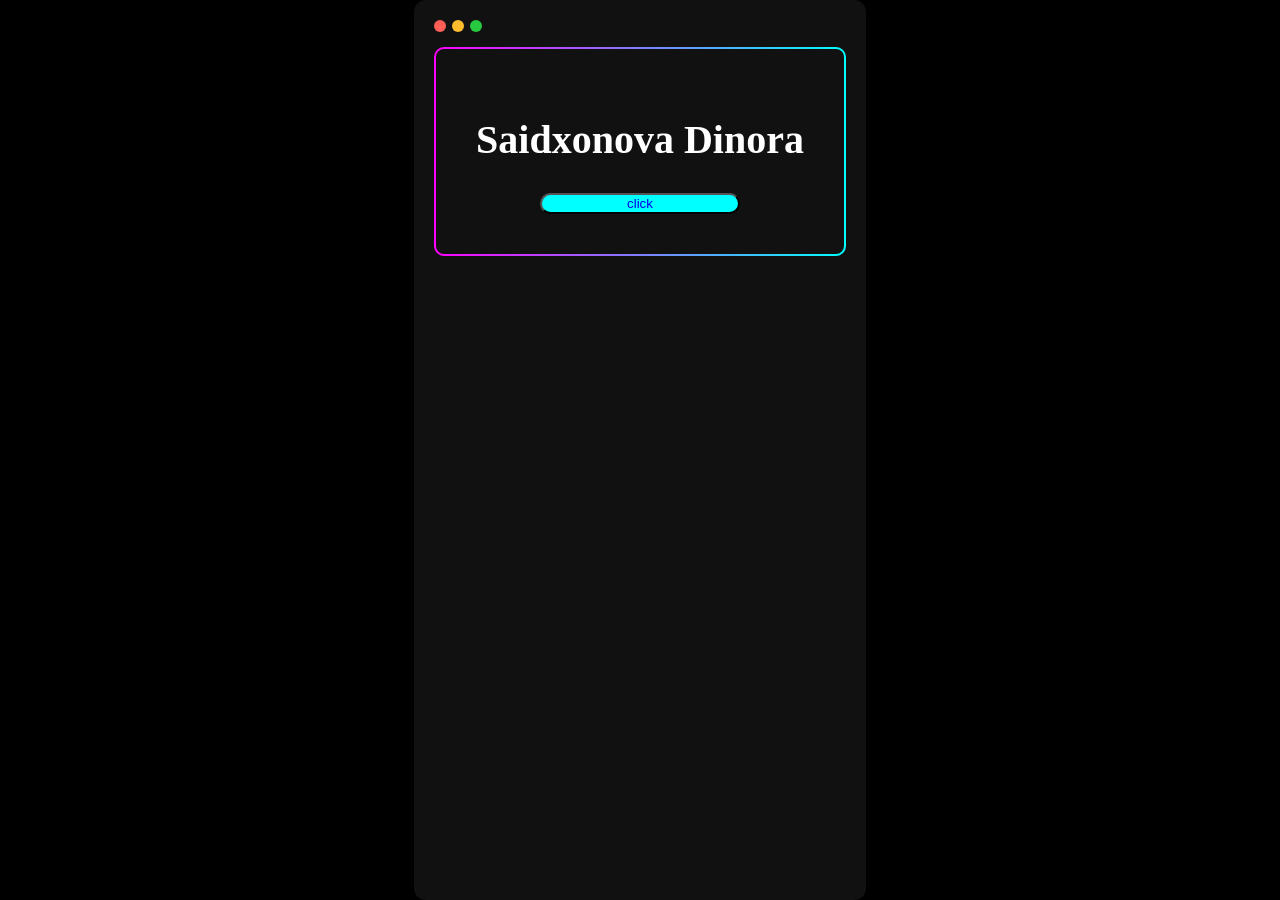
<file: docs/index.html>
<!DOCTYPE html>
<html lang="en">
<head>
    <meta charset="UTF-8">
    <meta name="viewport" content="width=device-width, initial-scale=1.0">
    <title>Electric Border</title>
    <link rel="stylesheet" href="style.css">
    <style>
        button{
            width: 200px;
            border-radius: 30px;
            background-color: rgb(0, 255, 255);
        }
        a{
             text-decoration: none;
        }
    </style>
</head>
<body>
    
<div class="window">
   <div class="header">
    <span class="red"></span>
    <span class="yellow"></span>
    <span class="green"></span>
   </div>
   <div class="card">
    <h1>Saidxonova Dinora</h1>
    <center>
        <button>  <a href="2.html">click</a></button>
</center>
   </div>
</div>

</body>
</html>
</file>
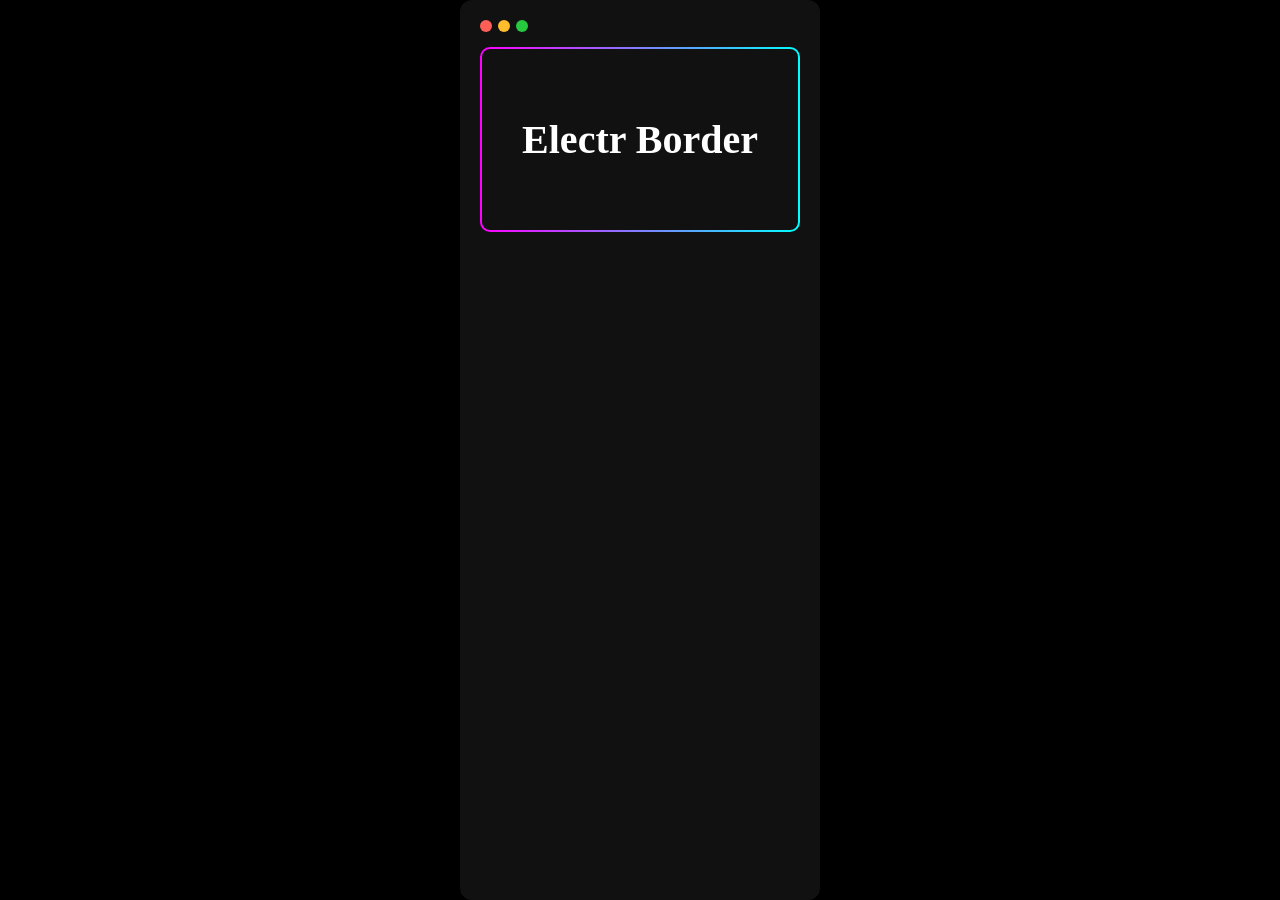
<file: WORK ME/index.html>
<!DOCTYPE html>
<html lang="en">
<head>
    <meta charset="UTF-8">
    <meta name="viewport" content="width=device-width, initial-scale=1.0">
    <title>Electric Border</title>
    <link rel="stylesheet" href="style.css">
</head>
<body>
    
<div class="window">
   <div class="header">
    <span class="red"></span>
    <span class="yellow"></span>
    <span class="green"></span>
   </div>
   <div class="card">
    <h1>Electr Border</h1>
   </div>
</div>

</body>
</html>
</file>
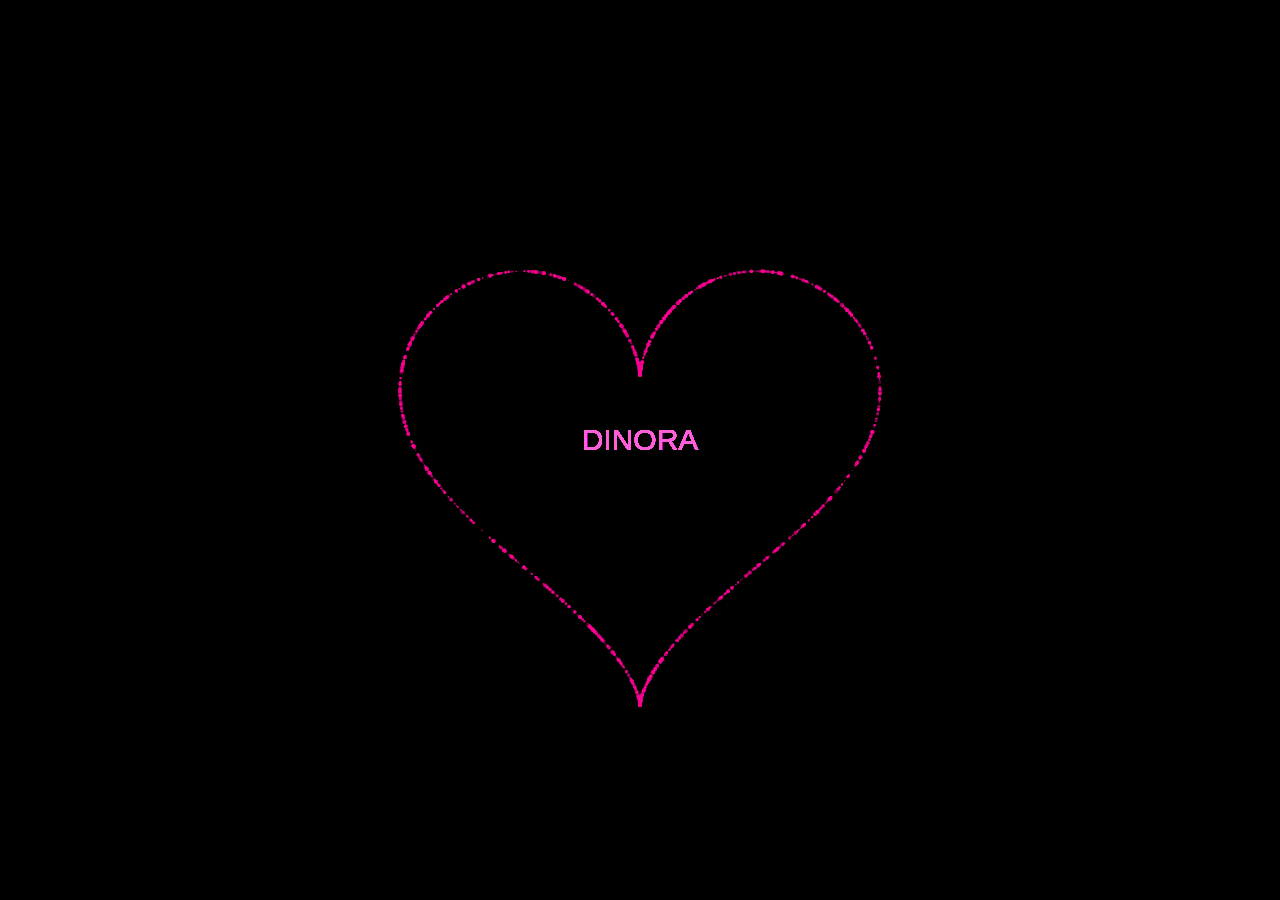
<file: 2.html>
<!DOCTYPE html>
<html lang="en">
<head>
    <meta charset="UTF-8">
    <meta name="viewport" content="width=device-width, initial-scale=1.0">
    <title>Neon Heart</title>
    <link rel="stylesheet" href="2.css">
</head>
<body>
    
<canvas id="canvas"></canvas>
<script src="script.js"></script>
</body>
</html>
</file>
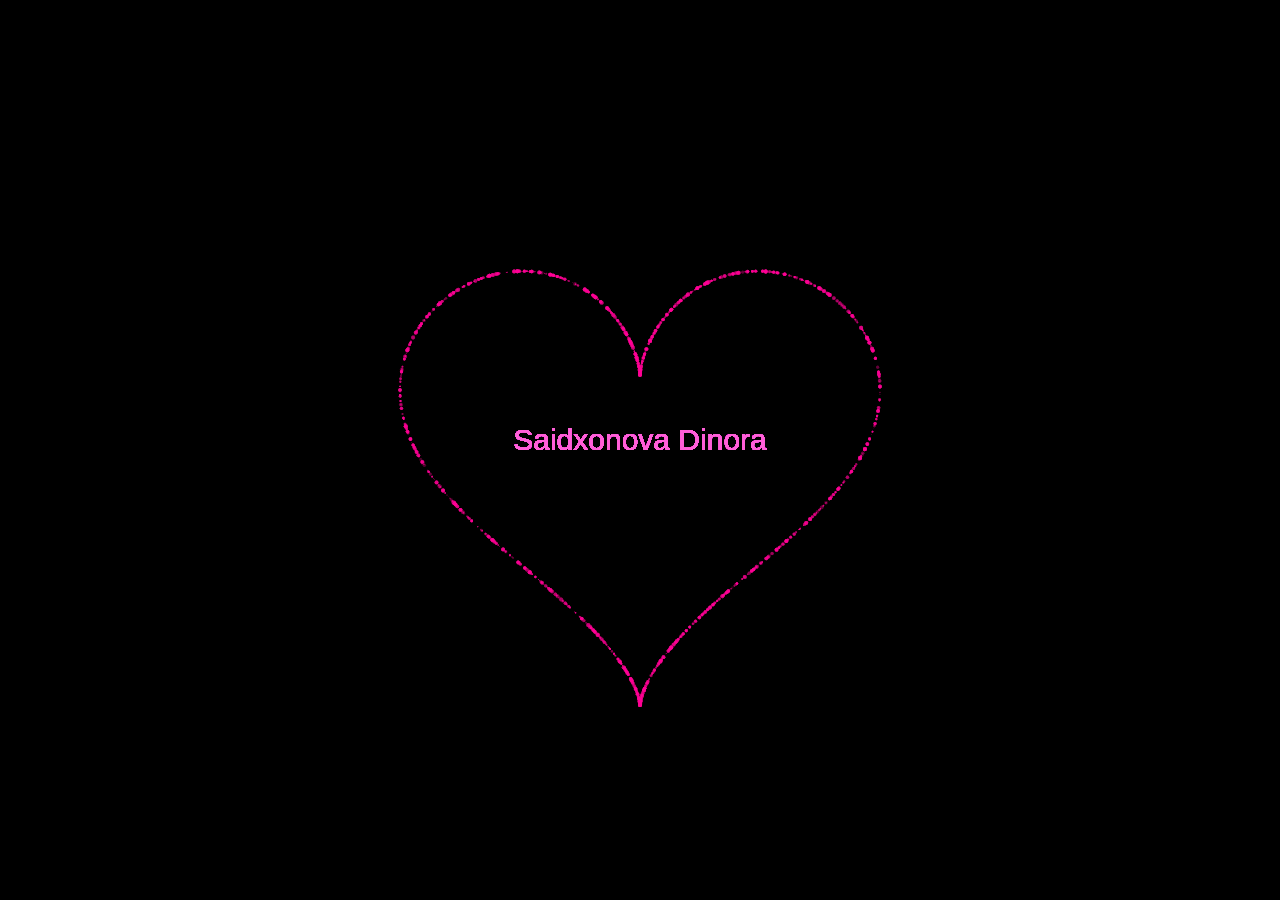
<file: index/2.html>
<!DOCTYPE html>
<html lang="en">
<head>
    <meta charset="UTF-8">
    <meta name="viewport" content="width=device-width, initial-scale=1.0">
    <title>Neon Heart</title>
    <link rel="stylesheet" href="2.css">
</head>
<body>
<canvas id="canvas"></canvas>
<script src="script.js"></script>
</body>
</html>
</file>
<file: docs/style.css>
body{
    background: black;
    display: flex;
    justify-content: center;
    height: 100vh;
    margin: 0;
}
/* oynacha */
.window{
    background: #111;
    padding: 20px;
    border-radius: 12px;
}
/* mac tugmalar */
.header{
    display: flex;
    gap: 6px;
    margin-bottom: 15px;
}
.header span{
    width: 12px;
    height: 12px;
    border-radius: 50%;
}
.red{ background: #ff5f56;}
.yellow{ background: #ffbd2e;}
.green{ background: #27c93f;}
/* card */
.card{
    padding: 40px;
    color: white;
    font-size: 20px;
    border-radius: 10px;

    border: 2px solid transparent;
    background: linear-gradient(#111, #111)
    padding-box,
    linear-gradient(90deg, #ff00ff, #00ffff) 
    border-box;
    animation: glow 3s linear infinite;
}
/* animation */
@keyframes glow{
    0%{ filter: hue-rotate(0deg);}
    100%{ filter: hue-rotate(360deg);}
}
</file>
<file: WORK ME/style.css>
body{
    background: black;
    display: flex;
    justify-content: center;
    height: 100vh;
    margin: 0;
}
/* oynacha */
.window{
    background: #111;
    padding: 20px;
    border-radius: 12px;
}
/* mac tugmalar */
.header{
    display: flex;
    gap: 6px;
    margin-bottom: 15px;
}
.header span{
    width: 12px;
    height: 12px;
    border-radius: 50%;
}
.red{ background: #ff5f56;}
.yellow{ background: #ffbd2e;}
.green{ background: #27c93f;}
/* card */
.card{
    padding: 40px;
    color: white;
    font-size: 20px;
    border-radius: 10px;

    border: 2px solid transparent;
    background: linear-gradient(#111, #111)
    padding-box,
    linear-gradient(90deg, #ff00ff, #00ffff) 
    border-box;
    animation: glow 3s linear infinite;
}
/* animation */
@keyframes glow{
    0%{ filter: hue-rotate(0deg);}
    100%{ filter: hue-rotate(360deg);}
}
</file>
<file: 2.css>
body{
    margin: 0;
    background: black;
    overflow: hidden;
}
canvas{
    display: block;
}
</file>
<file: index/2.css>
body{
    margin: 0;
    background: black;
    overflow: hidden;
}
canvas{
    display: block;
}
h1{
    color: aliceblue;
}
</file>
